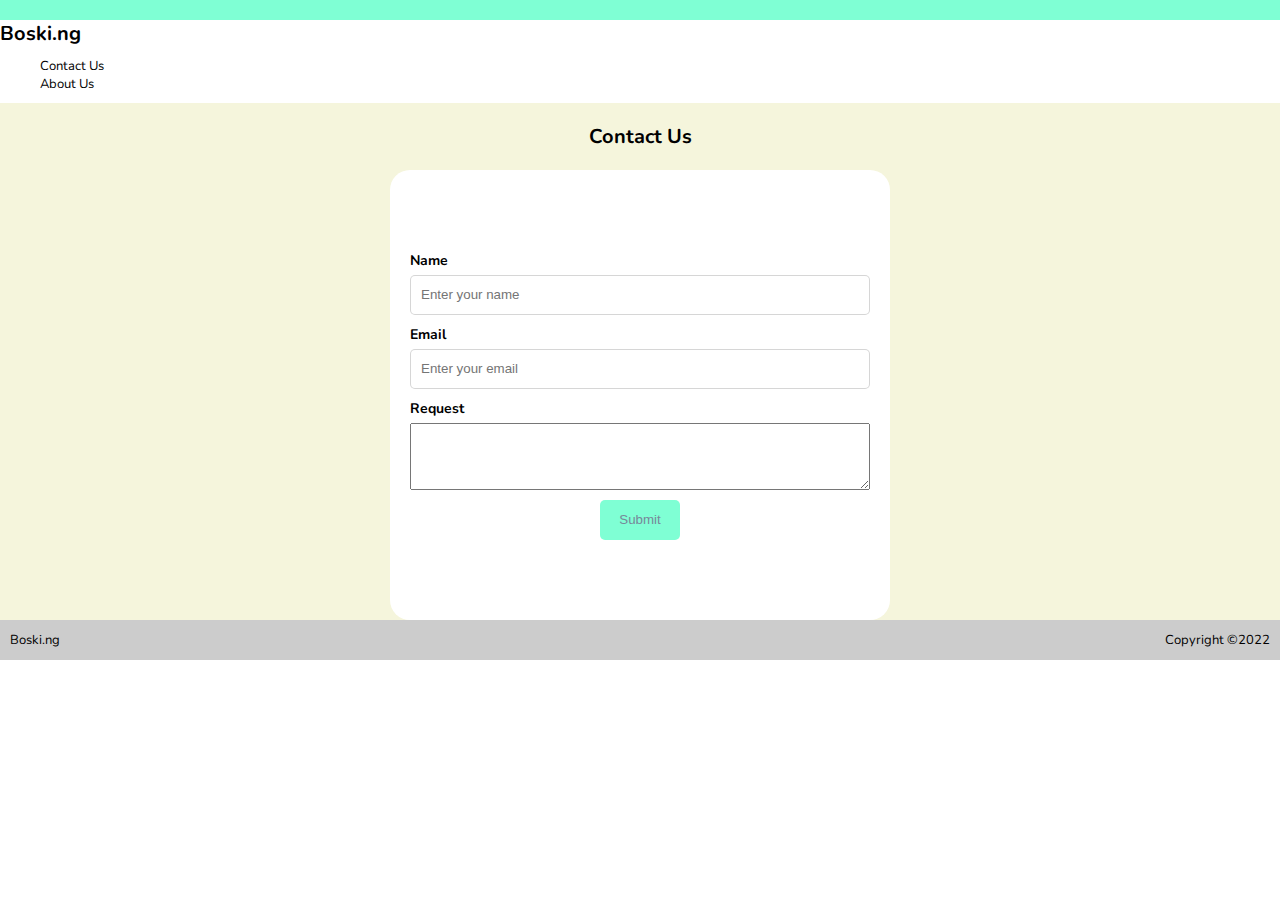
<file: contactus.html>
<!DOCTYPE html>
<html lang="en">
<head>
    <meta charset="UTF-8">
    <meta http-equiv="X-UA-Compatible" content="IE=edge">
    <meta name="viewport" content="width=device-width, initial-scale=1.0">
    <link rel="stylesheet" href="base.css">
    <link rel="stylesheet" href="contactbase.css">
    <link rel="stylesheet" href="contactstyle.css">
    <title>Contact Us</title>
</head>
<body>
<nav class="home-nav"></nav>
<div class="logo">
    <a href="index.html">Boski.ng</a>
</div>
<ul>
<li class="nav-item"><a href="contactus.html">Contact Us</a></li>
<li class="nav-item"><a href="aboutus.html">About Us</a></li>
</ul>
<nav>
    <main class="contact-container">
        <section class="contact-wrapper">
            <h3 class="form-header">Contact Us</h3>
            <div class="form-wrapper">
                <form action="">
                    <label for="name">Name</label>
                    <input type="text" placeholder="Enter your name" name="name" id="name" required/>
                    <label for="email">Email</label>
                    <input type="email" placeholder="Enter your email" id="email" required/>
                    <label for="request">Request</label>
                    <textarea placeholder="Please enter your request" name="request" id="request" cols="2" rows="3">     
                    </textarea>
                    <button type="submit">Submit</button>
                </form>
            </div>

        </section>
    </main>
</nav>
<footer>
    <p>Boski.ng</p>
    <p>Copyright &copy;2022</p>
</footer>
</body>
</html>
</file>
<file: base.css>
@import url('https://fonts.googleapis.com/css2?family=Nunito:wght@300;400;700;900&display=swap');

*,
*::before,
*::after{
    box-sizing: border-box;
}

html{
    width: 100%;
    font-size: 62.5%;
}

html, body{
    padding: 0;
    margin: 0;
    min-height: 100vh;
    max-width: 100vw;
    height: 100vh;
}

body{
    font-family: 'Nunito', sans-serif;
    width: 100%;
}

.home-nav{
    display: flex;
    justify-content: space-between;
    align-items: center;
    padding: 1rem 2rem;
    background:aquamarine;
    max-height: 5rem;
}

.home-nav ul{
    display: flex;
    height: 100%;
    justify-content: space-between;
    width: 60%;
}

.nav-item{
    list-style-type: none;
    font-size: 1.3rem;
    font-weight: 400;
}

.nav-item a{
    text-decoration: none;
    color: #000000;
}

.logo{
    font-size: 2rem;
    font-weight: 700;
}

.logo a{
    text-decoration: none;
    color: #000000;
}

.logo a:hover, .nav-item a:hover{
    color: #ffffff;
    text-decoration: underline;
    transition: underline 500ms linear;
}

footer{
    display: flex;
    padding: 1rem;
    justify-content: space-between;
    align-items: center;
    background-color: rgba(0, 0, 0, 0.2);
    height: 4rem;
}

footer p {
    font-size: 1.3rem;
    color: #000000;
}


@media screen and (min-width: 768px){
    .home-nav ul{
        width: 25%;
    }
}

@media screen and (min-width: 1200px){
    .home-nav ul{
        width: 20%;
    }
}
</file>
<file: contactbase.css>
.contact-wrapper{
    display: flex;
    flex-direction: column;
    align-items: center;
    justify-content: center;
    height: 70vh;
    background-color: beige;
}

.form-header{
    font-size: 2rem;
}

.form-wrapper{
    background-color: #fff;
    width: 30rem;
    height: 30rem;
    border-radius: 2rem;
    padding: 1.5rem 2rem;
}

form{
    height: 100%;
    display: flex;
    flex-direction: column;
    justify-content: center;
    align-items: center;
}

label {
    align-self: flex-start;
    font-weight: 700;
    font-size: 1.4rem;
    margin-bottom: .5rem;
}

input{
    width: 100%;
    border-radius: .5rem;
    border: 1px solid #cccc;
    height: 4rem;
    margin-bottom: 1rem;
    padding-left: 1rem;
}

textarea{
    width: 100%;
    padding: 1rem;
}

button{
    margin-top: 1rem;
    width: 8rem;
    height: 4rem;
    border-radius: .5rem;
    border: none;
    background-color: aquamarine;
    color: lightslategray;
    cursor: pointer;
}

button:hover{
    opacity: 0.5;
    color: #000;
}

@media screen and (min-width: 768px){
    .form-wrapper{
        width: 45rem;
        height: 40rem;
        padding: 1.5rem 2rem;
    }

}

@media screen and (min-width: 1200px){
    .form-wrapper{
        width: 50rem;
        height: 45rem;
    }
}
</file>
<file: contactstyle.css>
.contact-container{
    height: calc(100% - 5rem - 4rem);
}

.contact-wrapper{
    height: 100%;
}
</file>
